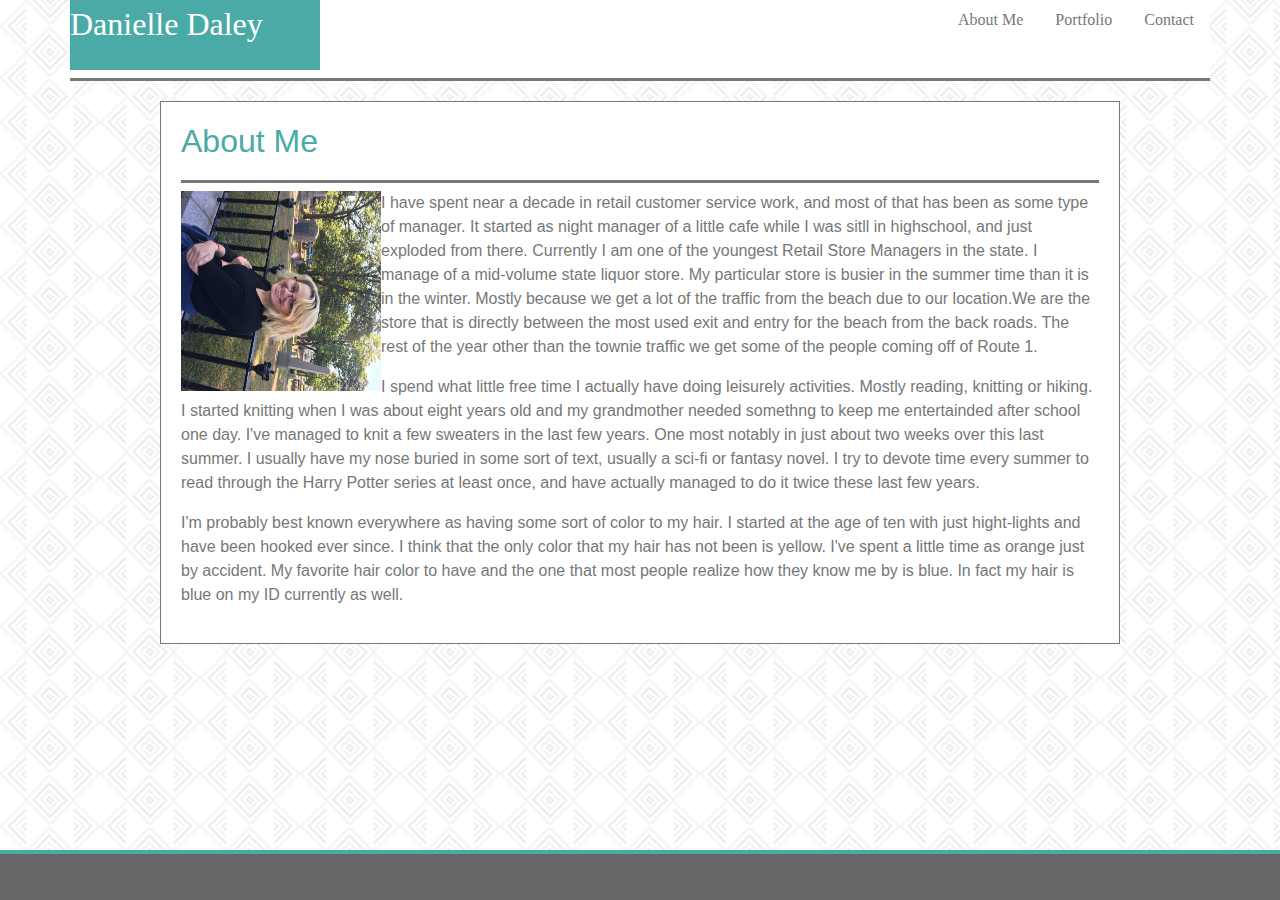
<file: index.html>
<!DOCTYPE html>
<html lang="en">
  <head>
    <meta charset="UTF-8" />
    <meta name="viewport" content="width=device-width, initial-scale=1.0" />
    <meta http-equiv="X-UA-Compatible" content="ie=edge" />
    <link
      rel="stylesheet"
      href="https://stackpath.bootstrapcdn.com/bootstrap/4.4.1/css/bootstrap.min.css"
      integrity="sha384-Vkoo8x4CGsO3+Hhxv8T/Q5PaXtkKtu6ug5TOeNV6gBiFeWPGFN9MuhOf23Q9Ifjh"
      crossorigin="anonymous"
    />
    <link rel="stylesheet" type="text/css" href="assets/css/style.css" />
    <title>About Me</title>
  </head>
  <body>
    <div class="container">
      <div class="row">
        <div class="col-8 colum1">
        <header class="theHeader">
          <h1 class="name">Danielle Daley</h1>
        </div>
        <div class="col-4 colum2">
          <ul class="nav justify-content-end navBar">
            <li class="nav-item">
              <a class="nav-link active" href="index.html">About Me</a>
            </li>
            <li class="nav-item">
              <a class="nav-link" href="portfolio.html">Portfolio</a>
            </li>
            <li class="nav-item">
              <a class="nav-link" href="contact.html">Contact</a>
            </li>
          </ul>
        </div>
        </header>
      </div>
      <div class="row">
        <div class="myBox">
          <div>
            <h2>About Me</h2>
          </div>
          <div>
            <!-- format picture here please -->
            <img
              class="profilepic"
              src="assets/images/ProfilePic.JPG"
              alt="profile picture"
            />
          </div>
          <div>
            <p>
              I have spent near a decade in retail customer service work, and
              most of that has been as some type of manager. It started as night
              manager of a little cafe while I was sitll in highschool, and just
              exploded from there. Currently I am one of the youngest Retail
              Store Managers in the state. I manage of a mid-volume state liquor
              store. My particular store is busier in the summer time than it is
              in the winter. Mostly because we get a lot of the traffic from the
              beach due to our location.We are the store that is directly
              between the most used exit and entry for the beach from the back
              roads. The rest of the year other than the townie traffic we get
              some of the people coming off of Route 1.
            </p>
            <p>
              I spend what little free time I actually have doing leisurely
              activities. Mostly reading, knitting or hiking. I started knitting
              when I was about eight years old and my grandmother needed
              somethng to keep me entertainded after school one day. I've
              managed to knit a few sweaters in the last few years. One most
              notably in just about two weeks over this last summer. I usually
              have my nose buried in some sort of text, usually a sci-fi or
              fantasy novel. I try to devote time every summer to read through
              the Harry Potter series at least once, and have actually managed
              to do it twice these last few years.
            </p>
            <p>
              I'm probably best known everywhere as having some sort of color to
              my hair. I started at the age of ten with just hight-lights and
              have been hooked ever since. I think that the only color that my
              hair has not been is yellow. I've spent a little time as orange
              just by accident. My favorite hair color to have and the one that
              most people realize how they know me by is blue. In fact my hair
              is blue on my ID currently as well.
            </p>
          </div>
        </div>
      </div>
    </div>
    <footer class="fixed-bottom foot"></footer>
  </body>
</html>
</file>
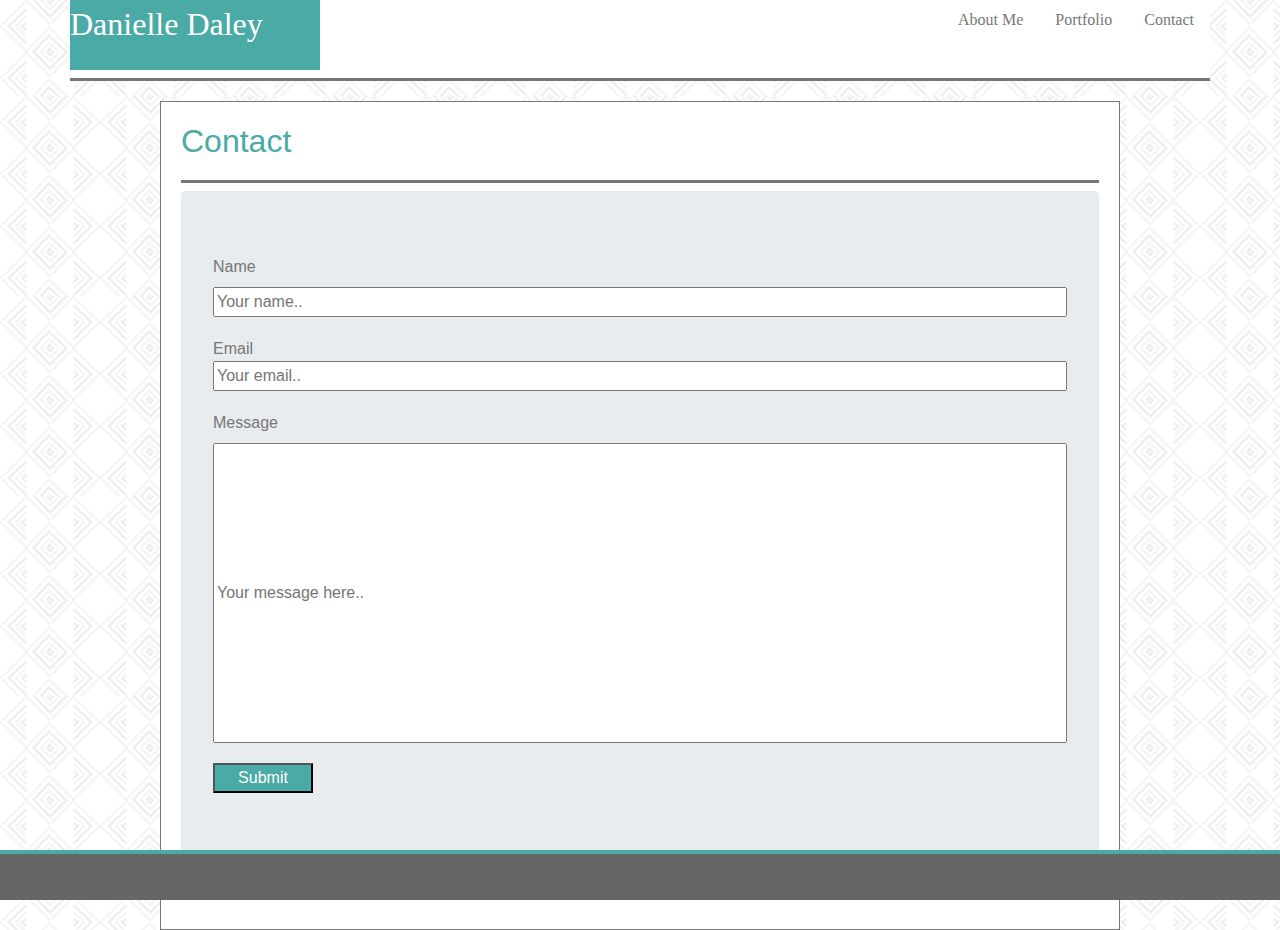
<file: contact.html>
<!DOCTYPE html>
<html lang="en">
  <head>
    <meta charset="UTF-8" />
    <meta name="viewport" content="width=device-width, initial-scale=1.0" />
    <meta http-equiv="X-UA-Compatible" content="ie=edge" />
    <link
      rel="stylesheet"
      href="https://stackpath.bootstrapcdn.com/bootstrap/4.4.1/css/bootstrap.min.css"
      integrity="sha384-Vkoo8x4CGsO3+Hhxv8T/Q5PaXtkKtu6ug5TOeNV6gBiFeWPGFN9MuhOf23Q9Ifjh"
      crossorigin="anonymous"
    />
    <link rel="stylesheet" type="text/css" href="assets/css/style.css" />
    <title>Contact</title>
  </head>
  <body>
    <div class="container">
      <div class="row">
        <div class="col-8 colum1">
        <header class="theHeader">
          <h1 class="name">Danielle Daley</h1>
        </div>
        <div class="col-4 colum2">
          <ul class="nav justify-content-end navBar">
            <li class="nav-item">
              <a class="nav-link active" href="index.html">About Me</a>
            </li>
            <li class="nav-item">
              <a class="nav-link" href="portfolio.html">Portfolio</a>
            </li>
            <li class="nav-item">
              <a class="nav-link" href="contact.html">Contact</a>
            </li>
          </ul>
        </div>
        </header>
      </div>
      <div class="row">
    <div class=myBox>
      <h2>Contact</h2>
    <div class="jumbotron">
      <form>
        <label>Name</label>
        <br />
        <input type="text" name="name" placeholder="Your name.." />
        <br />
        <lable>Email</lable>
        <br />
        <input type="text" name="email" placeholder="Your email.." />
        <br />
        <label>Message</label>
        <br />
        <input class="message"type="text" name="message" placeholder="Your message here.." />
        <input class="submit" type="submit" value="Submit">
      </form>
    </div>
    </div>
    </div>
    </div>
    <footer class="fixed-bottom foot"></footer>
  </body>
</html>
</file>
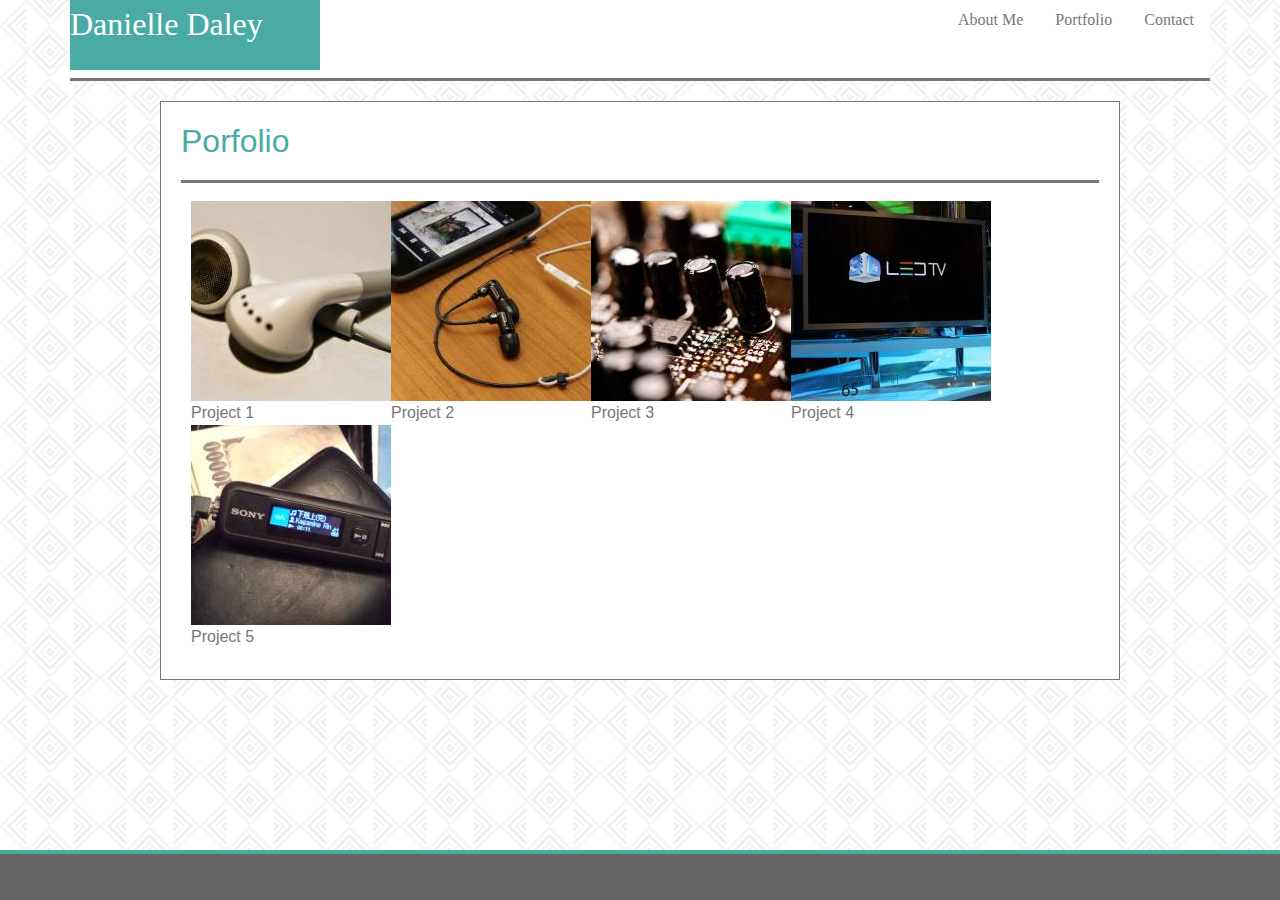
<file: portfolio.html>
<!DOCTYPE html>
<html lang="en">
  <head>
    <meta charset="UTF-8" />
    <meta name="viewport" content="width=device-width, initial-scale=1.0" />
    <meta http-equiv="X-UA-Compatible" content="ie=edge" />
    <link
      rel="stylesheet"
      href="https://stackpath.bootstrapcdn.com/bootstrap/4.4.1/css/bootstrap.min.css"
      integrity="sha384-Vkoo8x4CGsO3+Hhxv8T/Q5PaXtkKtu6ug5TOeNV6gBiFeWPGFN9MuhOf23Q9Ifjh"
      crossorigin="anonymous"
    />
    <link rel="stylesheet" type="text/css" href="assets/css/style.css" />
    <title>Portfolio</title>
  </head>
  <body>
    <div class="container">
        <div class="row">
          <div class="col-8 colum1">
          <header class="theHeader">
            <h1 class="name">Danielle Daley</h1>
          </div>
          <div class="col-4 colum2">
            <ul class="nav justify-content-end navBar">
              <li class="nav-item">
                <a class="nav-link active" href="index.html">About Me</a>
              </li>
              <li class="nav-item">
                <a class="nav-link" href="portfolio.html">Portfolio</a>
              </li>
              <li class="nav-item">
                <a class="nav-link" href="contact.html">Contact</a>
              </li>
            </ul>
          </div>
          </header>
        </div>
    <div class="row">
    <div class="myBox">
      <div>
        <h2>Porfolio</h2>
      </div>
      <div class="portImg">
        <div class="wrapper">
        <a href="#">
          <img class="portPic" src="assets/images/earbhuds.jpg" alt="earbuds" />
          <div class=imgPort>Project 1</div>
        </a>
        </div>
        <div class="wrapper">
        <a href="#">
          <img class="portPic" src="assets/images/phone.jpg" alt="phone" />
          <div class="imgPort">Project 2</div>
        </a>
    </div>
    <div class="wrapper">
        <a href="#">
          <img class="portPic" src="assets/images/sounddial.jpg" alt="sounddial" />
          <div class="imgPort">Project 3</div>
        </a>
    </div>
    <div class="wrapper">
        <a href="#">
          <img class="portPic" src="assets/images/television.jpg" alt="television" />
          <div class="imgPort">Project 4</div>
        </a>
    </div>
    <div class="wrapper">
        <a href="#">
          <img class="portPic" src="assets/images/thumbdrive.jpg" alt="thumbdrive" />
          <div class="imgPort">Project 5</div>
        </a>
        </div>
        </div>
      </div>
    </div>
    </div>
    <footer class="fixed-bottom foot"></footer>
  </body>
</html>
</file>
<file: assets/css/style.css>
body {
    font-family: 'Arial', 'Helvetica Nue', Helvetica, sans-serif;
    color: #777777;
    background-image: url("../images/greek-vase.png");
}
header.theHeader {
    font-family: Georgia, 'Times New Roman', Times, serif;
    background-color: #ffffff;
    margin: 0 auto;
    padding: 0;
    border-bottom: 3px solid #777777;
}
ul.navBar {
    font-family: Georgia, 'Times New Roman', Times, serif;
    background-color: #ffffff;
    margin: 0;
    padding: 0;
    border-bottom: 3px solid #777777;
    height:81px;
}
a:link {
    text-decoration: none;
    color: #777777;
}
a:visited {
    text-decoration: none;
    color: #777777
}
h1.name {
    background: #4aaaa5;
    height: 70px;
    width: 250px;
    color: #ffffff;
    padding-top: 5px;
    font-size: xx-large;
}
h2 {
    border-bottom: 3px solid #777777;
    padding-bottom: 20px;
    color: #4aaaa5;
    width:100%;
}
img.profilepic {
    height: 200px;
    width: 200px;
    transform: rotate(90deg);
    float: left;
    margin: 0 auto;
}
div.myBox {
    width: 960px;
    padding: 20px;
    margin: 0 auto;
    border: 1px solid #777777;
    background-color: #ffffff;
    margin-top: 20px;
    color: #777777;
}
p {
    overflow: wrap;
    color: #777777;
}
div.colum1 {
    padding: 0;
}
div.colum2 {
    padding: 0;
}
div.portImg {
    display: flex;
    flex-wrap: wrap;
    padding: 10px;
}
img.portPic {
    display: block;
    height:200px;
    width: auto;
}
div.wrapper {
    position: relative;
}
div.imagePort {
    justify-content: center;
    align-items: center;
    display: flex;
    color: #ffffff;
    background-color: #4aaaa5;
    position: absolute;
    left: 0;
    right: 0;
    bottom: 0;
    height:50px;
    width: 300px;
    margin-top: 150px;
    margin-bottom: 20px;
}
input {
    width: 100%;
    margin-bottom: 20px;
}
input.message {
    height:300px
}
input.submit {
    height: 30px;
    width: 100px;
    background-color: #4aaaa5;
    color: #ffffff;
}
footer.foot {
    background-color: #666666;
    height: 50px;
    margin: 0 auto;
    border-top: 4px solid #4aaaa5;
    left: 0;
    bottom: 0;
    width: 100%;
    text-align: center;
}
</file>
